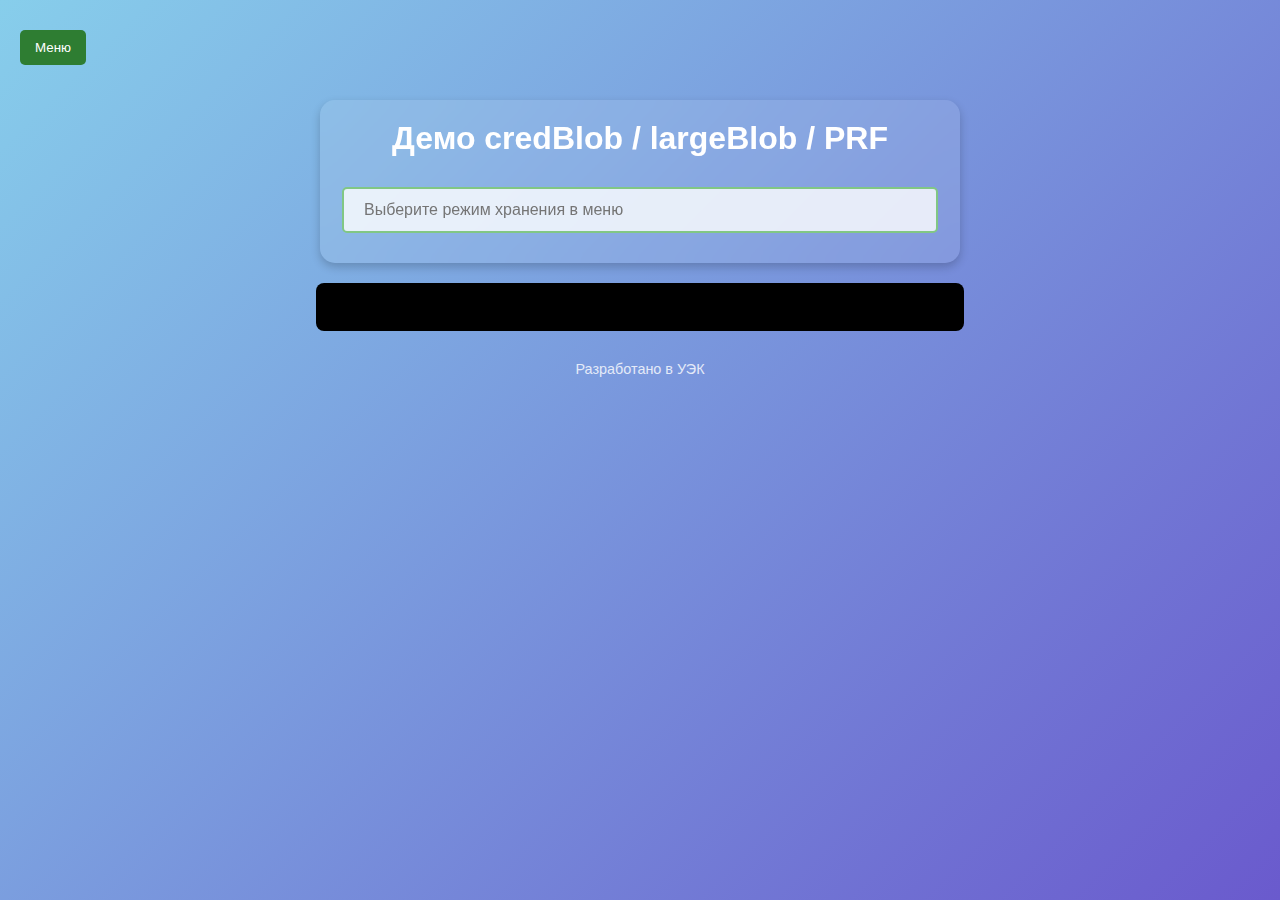
<file: index.html>
<!doctype html>
<html lang="ru">
<head>

  <meta charset="utf-8">
  <meta name="viewport" content="width=device-width, initial-scale=1">
  <title>Демо credBlob / largeBlob / PRF</title>
  <link rel="stylesheet" href="styles.css">
</head>


<body>
  
  <!-- Контейнер для кнопки меню -->
  <div class="menu-container">
    <button class="menu-button" onclick="toggleMenu()">Меню</button>
    <div class="dropdown-menu">
      <button onclick="selectOption('credBlob')">credBlob</button>
      <button onclick="selectOption('largeBlob')">largeBlob</button>
      <button onclick="selectOption('PRF')">PRF</button>
      <label class="menu-checkbox">
        <input type="checkbox" id="isDiscouragedCheckbox" onchange="handleCheckboxChange(this.checked)">
        <span class="checkmark"></span>
        Без FaceID
      </label>
      <br>
    </div>
  </div>

  <div id="contents">
    <h1 id="mainHeader">Демо credBlob / largeBlob / PRF</h1>
    
    <!-- Невидимое поле для хранения выбранной опции -->
    <input type="hidden" id="selectedOptionField" value="">

    <!-- Невидимое поле для хранения состояния чекбокса -->
    <input type="hidden" id="isDiscouraged" value="false">

    <!-- Информационное поле (видимо до выбора опции) -->
    <input type="text" id="selectMenuOption" 
           placeholder="Выберите режим хранения в меню" 
           maxlength="255" readonly="true">

    <!-- Текстовое поле (скрыто по умолчанию) -->
    <input type="text" id="secretInput" 
           placeholder="Введите ваш текст (до 255 символов)" 
           maxlength="255" class="hidden">
    
    <!-- Кнопки (скрыты по умолчанию) -->
    <button id="createButton" class="hidden" onclick="webAuthnCreate()">
      Создать секрет
    </button>
    
    <button id="writeButton" class="hidden" onclick="webAuthnGet(LargeBlobMode.Write)">
      Записать секрет
    </button>
    
    <button id="readButton" class="hidden" onclick="webAuthnGet(LargeBlobMode.Read)">
      Прочитать секрет
    </button>
  </div>

  <!-- Поле терминала -->
  <div id="terminal"></div>

  <!-- Добавлен футер -->
  <footer>Разработано в УЭК</footer>

  <script src="script.js"></script>
  <script src="ui.js"></script>
  <script src="utils.js"></script>
</body>
</html>
</file>
<file: styles.css>
/* Общие стили */
    body {
      font-family: 'Poppins', Arial, sans-serif;
      margin: 0;
      padding: 20px;
      background: linear-gradient(135deg, #87CEEB, #6A5ACD);
      color: #fff;
      display: flex;
      flex-direction: column;
      align-items: center;
      min-height: 100vh;
      box-sizing: border-box;
    }
    
    /* Стиль для контейнера содержимого */
    #contents {
      max-width: 600px;
      width: 100%;
      background: rgba(255, 255, 255, 0.1);
      backdrop-filter: blur(10px);
      border-radius: 15px;
      padding: 20px;
      box-shadow: 0 4px 10px rgba(0, 0, 0, 0.2);
      text-align: center;
      transition: all 0.3s ease;
      margin-top: 80px; /* Отступ от кнопки "Меню" */
    }
    
    h1 {
      font-size: 2rem;
      margin: 0 0 20px;
      color: #fff;
    }
    
    /* Контейнер для кнопки меню */
    .menu-container {
      position: fixed;
      top: 20px;
      left: 20px;
      z-index: 1000;
    }
    
    /* Кнопка меню */
    .menu-button {
      background: #2e7d32;
      color: white;
      border: none;
      padding: 10px 15px;
      border-radius: 5px;
      cursor: pointer;
      transition: transform 0.3s ease, box-shadow 0.3s ease;
    }
    
    .menu-button:hover {
      background: #1b5e20;
      transform: scale(1.1);
      box-shadow: 0 4px 10px rgba(0, 0, 0, 0.2);
    }
    
    /* Выпадающее меню */
    .dropdown-menu {
      display: none;
      position: absolute;
      top: 50px; /* Расположение под кнопкой */
      left: 0;
      background: rgba(255, 255, 255, 0.9);
      border-radius: 10px;
      box-shadow: 0 4px 10px rgba(0, 0, 0, 0.2);
      width: 200px;
      z-index: 1001;
      overflow: hidden;
      transition: all 0.3s ease;
    }
    
    .dropdown-menu.active {
      display: block;
    }
    
    .dropdown-menu button {
      width: 100%;
      padding: 10px 15px;
      border: none;
      background: transparent;
      color: #333;
      text-align: left;
      cursor: pointer;
      transition: background 0.3s ease, color 0.3s ease;
    }
    
    .dropdown-menu button:hover {
      background: #f0f8ff;
      color: #000;
    }
    
    /* Текстовое поле */
    #secretInput {
      width: 92%;
      padding: 12px 20px;
      margin: 10px 0;
      border: 2px solid #81c784;
      border-radius: 5px;
      font-size: 1rem;
      background: rgba(255, 255, 255, 0.8);
      color: #333;
      transition: border-color 0.3s ease, box-shadow 0.3s ease;
    }
    
    #secretInput.hidden {
      display: none; /* Скрыть текстовое поле */
    }
    
    #secretInput:focus {
      border-color: #2e7d32;
      box-shadow: 0 0 5px rgba(46, 125, 50, 0.5);
      outline: none;
    }
    
    /* Информационное поле */
    #selectMenuOption {
      width: 92%;
      padding: 12px 20px;
      margin: 10px 0;
      border: 2px solid #81c784;
      border-radius: 5px;
      font-size: 1rem;
      background: rgba(255, 255, 255, 0.8);
      color: #333;
      transition: border-color 0.3s ease, box-shadow 0.3s ease;
      overflow-wrap: break-word;
      overflow-y: auto;
      overflow-x: auto;
    }
    
    #selectMenuOption.hidden {
      display: none; /* Скрыть информационное поле */
    }
    
    /* Стили для кнопок */
    button {
      background: #2e7d32;
      color: white;
      border: none;
      padding: 12px 20px;
      border-radius: 5px;
      cursor: pointer;
      margin: 10px 0;
      width: 100%;
      transition: background 0.3s ease, transform 0.3s ease, box-shadow 0.3s ease;
    }
    
    button.hidden {
      display: none; /* Скрыть кнопку */
    }
    
    button:hover {
      background: #1b5e20;
      transform: scale(1.05);
      box-shadow: 0 4px 10px rgba(0, 0, 0, 0.2);
    }
    
    /* Стиль для терминала */
    #terminal {
    margin-top: 20px;
    padding: 1.5em; /* Используем em для масштабирования отступов */
    background: black;
    color: limegreen;
    font-family: 'Courier New', monospace;
    font-size: 1rem; /* Размер шрифта в rem для адаптивности */
    border-radius: 0.5rem; /* Используем rem для радиуса */
    max-height: 30vh; /* Ограничение высоты в процентах viewport */
    overflow-y: auto; /* Прокрутка при необходимости */
    overflow-wrap: break-word;
    white-space: pre-wrap; /* Разрешаем перенос строк */
    width: calc(100% - 4em); /* Ширина терминала равна ширине контейнера минус отступы */
    margin-left: auto;
    margin-right: auto;
    max-width: 600px;
    }
    
    /* Стиль для JSON */
    #terminal .json {
      color: cyan;
      font-weight: bold;
    }
    
    /* Адаптивность */
    @media (max-width: 768px) {
    #terminal {
    font-size: 0.9rem; /* Уменьшаем размер шрифта на маленьких экранах */
    max-height: 15em; /* Меньшая высота на маленьких экранах */
    padding: 1em; /* Уменьшаем отступы */
    width: calc(100% - 2em); /* Уменьшаем ширину */
    }
    }
    
    
    
    /* Адаптивность */
    @media (max-width: 768px) {
      #contents {
      padding: 15px;
      }
      #secretInput
      {
      font-size: 0.9rem; /* Уменьшаем размер шрифта на маленьких экранах */
      max-height: 15em; /* Меньшая высота на маленьких экранах */
      padding: 1em; /* Уменьшаем отступы */
      width: calc(100% - 2em); /* Уменьшаем ширину */
      }
      #selectMenuOption
      {
      font-size: 0.9rem; /* Уменьшаем размер шрифта на маленьких экранах */
      max-height: 15em; /* Меньшая высота на маленьких экранах */
      padding: 1em; /* Уменьшаем отступы */
      width: calc(100% - 2em); /* Уменьшаем ширину */
      }
      .dropdown-menu {
        width: 180px;
      }
    }
    
    /* Футер */
    footer {
      text-align: center;
      margin-top: 30px;
      color: #fff;
      font-size: 0.9em;
      opacity: 0.8;
    }
    
    /* Стиль для чекбокса, оформленного как пункт меню */
    .menu-checkbox {
      display: flex;
      align-items: center;
      width: 100%;
      padding: 10px 15px;
      margin: 5px 0;
      border: none;
      background: transparent;
      color: #333;
      cursor: pointer;
      border-radius: 5px;
      transition: background 0.3s ease, transform 0.3s ease, box-shadow 0.3s ease;
      text-align: left; /* Выравнивание текста слева */
    }
    
    /* Скрываем стандартный чекбокс */
    .menu-checkbox input[type="checkbox"] {
      display: none;
    }
    
    /* Создаем кастомный маркер (галочку) */
    .menu-checkbox .checkmark {
      width: 16px;
      height: 16px;
      margin-right: 10px;
      border: 2px solid #333;
      border-radius: 3px;
      display: inline-block;
      position: relative;
      transition: background 0.3s ease, border-color 0.3s ease;
    }
    
    /* Изменение маркера при активации чекбокса */
    .menu-checkbox input[type="checkbox"]:checked + .checkmark {
      background: white;
      border-color: #2e7d32;
    }
    
    /* Добавляем галочку внутри маркера */
    .menu-checkbox input[type="checkbox"]:checked + .checkmark::after {
      content: "";
      position: absolute;
      top: 2px;
      left: 5px;
      width: 4px;
      height: 8px;
      border: solid #2e7d32;
      border-width: 0 2px 2px 0;
      transform: rotate(45deg);
    }
    
    /* Ховер эффект */
    .menu-checkbox:hover {
      transform: scale(1.05);
      box-shadow: 0 4px 10px rgba(0, 0, 0, 0.2);
    }
</file>
